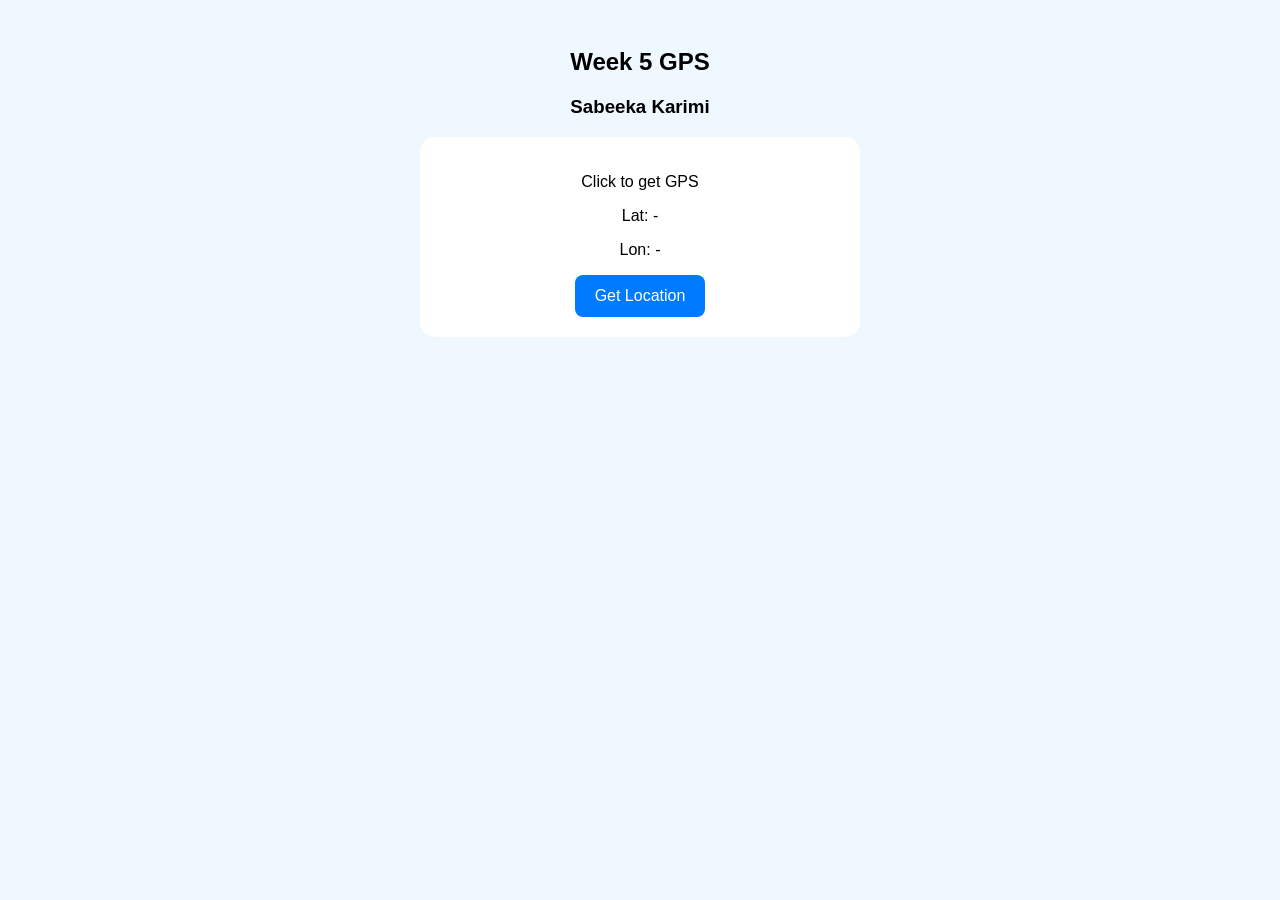
<file: gps.html>
<!DOCTYPE html>
<html>
<head>
<title>GPS - Sabeeka Karimi</title>
<meta name="viewport" content="width=device-width, initial-scale=1.0">
<style>body{font-family:Arial;text-align:center;padding:20px;background:#f0f8ff}.card{background:white;padding:20px;border-radius:15px;max-width:400px;margin:auto}button{background:#007bff;color:white;padding:12px 20px;border:none;border-radius:8px;font-size:16px}</style>
</head>
<body>
<h2>Week 5 GPS</h2>
<h3>Sabeeka Karimi</h3>
<div class="card">
<p id="s">Click to get GPS</p>
<p>Lat: <span id="lat">-</span></p>
<p>Lon: <span id="lon">-</span></p>
<button onclick="getGPS()">Get Location</button>
<div id="map"></div>
</div>
<script>
function getGPS(){
navigator.geolocation.getCurrentPosition(p=>{
let lat=p.coords.latitude,lon=p.coords.longitude;
document.getElementById("lat").innerText=lat;
document.getElementById("lon").innerText=lon;
document.getElementById("s").innerText="Found!";
document.getElementById("map").innerHTML=`<a target=_blank href=https://www.google.com/maps?q=${lat},${lon}>Open Maps</a><br><br><iframe width=100% height=250 src=https://maps.google.com/maps?q=${lat},${lon}&z=15&output=embed></iframe>`;
})
}
</script>
</body>
</html>
</file>
